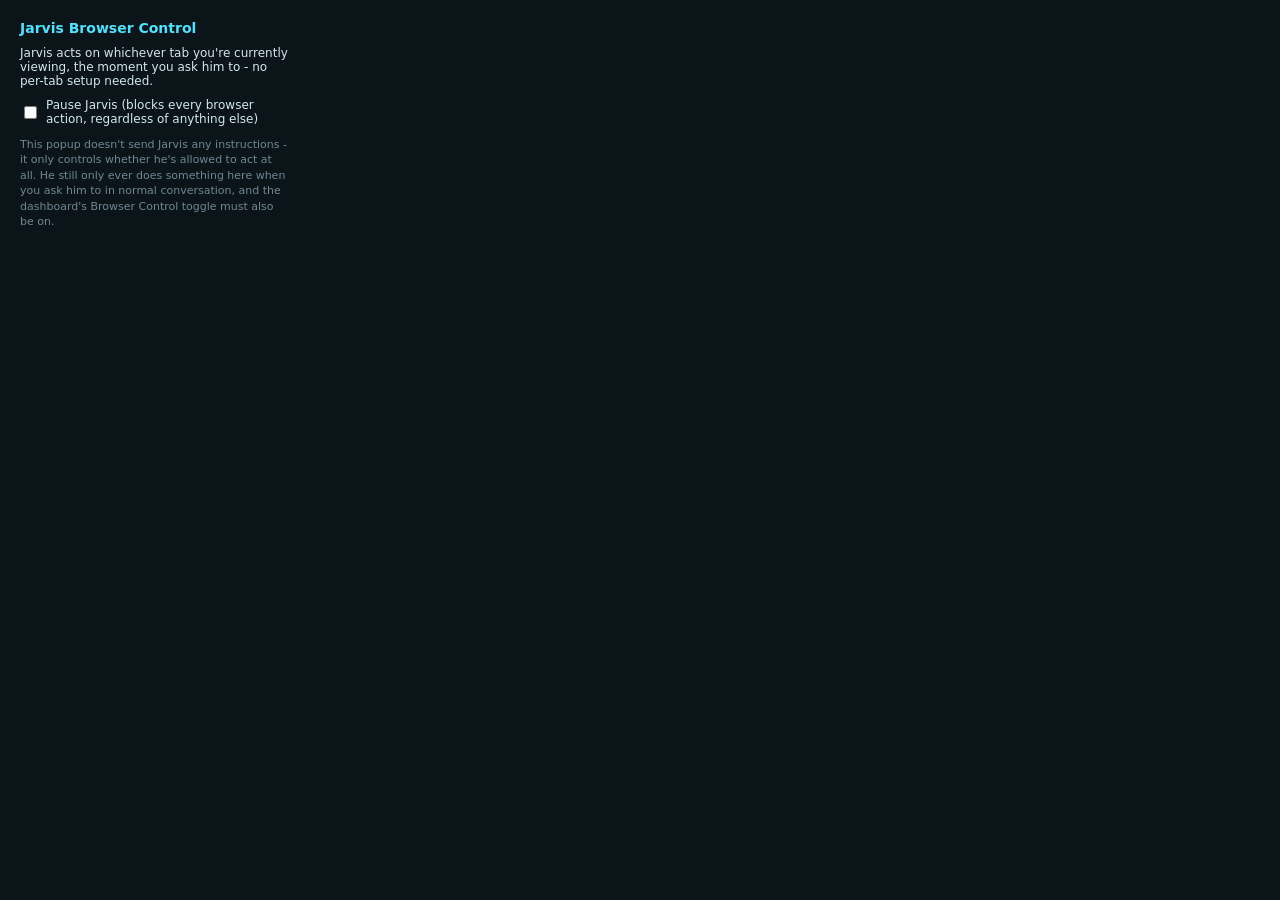
<file: 00-3/browser_extension/popup.html>
<!doctype html>
<html>
<head>
<meta charset="utf-8" />
<style>
  body { font-family: system-ui, sans-serif; width: 270px; padding: 12px; background: #0b1418; color: #cfe8f0; }
  h1 { font-size: 14px; margin: 0 0 10px; color: #4de3ff; }
  .row { margin: 10px 0; font-size: 12px; }
  .status { font-size: 11px; color: #6f8894; line-height: 1.4; }
  label { display: flex; align-items: center; gap: 6px; font-size: 12px; }
</style>
</head>
<body>
  <h1>Jarvis Browser Control</h1>
  <p class="row">Jarvis acts on whichever tab you're currently viewing, the moment you ask him to - no per-tab setup needed.</p>
  <div class="row">
    <label><input type="checkbox" id="pauseToggle" /> Pause Jarvis (blocks every browser action, regardless of anything else)</label>
  </div>
  <p class="status">
    This popup doesn't send Jarvis any instructions - it only controls whether he's
    allowed to act at all. He still only ever does something here when you ask him to
    in normal conversation, and the dashboard's Browser Control toggle must also be on.
  </p>
  <script src="popup.js"></script>
</body>
</html>
</file>
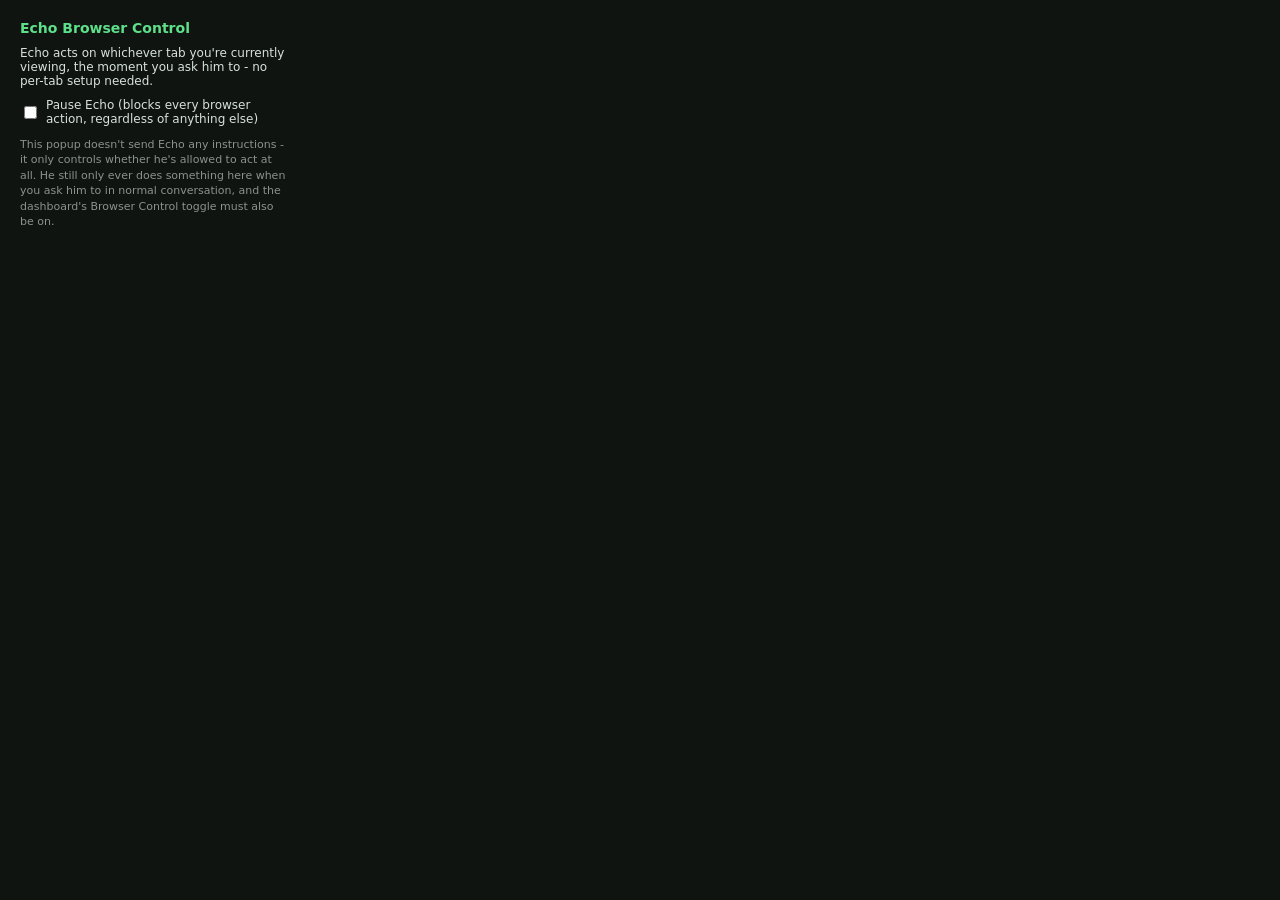
<file: echo-4/browser_extension/popup.html>
<!doctype html>
<html>
<head>
<meta charset="utf-8" />
<style>
  body { font-family: system-ui, sans-serif; width: 270px; padding: 12px; background: #101411; color: #d6e2da; }
  h1 { font-size: 14px; margin: 0 0 10px; color: #5ee08a; }
  .row { margin: 10px 0; font-size: 12px; }
  .status { font-size: 11px; color: #8a928c; line-height: 1.4; }
  label { display: flex; align-items: center; gap: 6px; font-size: 12px; }
</style>
</head>
<body>
  <h1>Echo Browser Control</h1>
  <p class="row">Echo acts on whichever tab you're currently viewing, the moment you ask him to - no per-tab setup needed.</p>
  <div class="row">
    <label><input type="checkbox" id="pauseToggle" /> Pause Echo (blocks every browser action, regardless of anything else)</label>
  </div>
  <p class="status">
    This popup doesn't send Echo any instructions - it only controls whether he's
    allowed to act at all. He still only ever does something here when you ask him to
    in normal conversation, and the dashboard's Browser Control toggle must also be on.
  </p>
  <script src="popup.js"></script>
</body>
</html>
</file>
